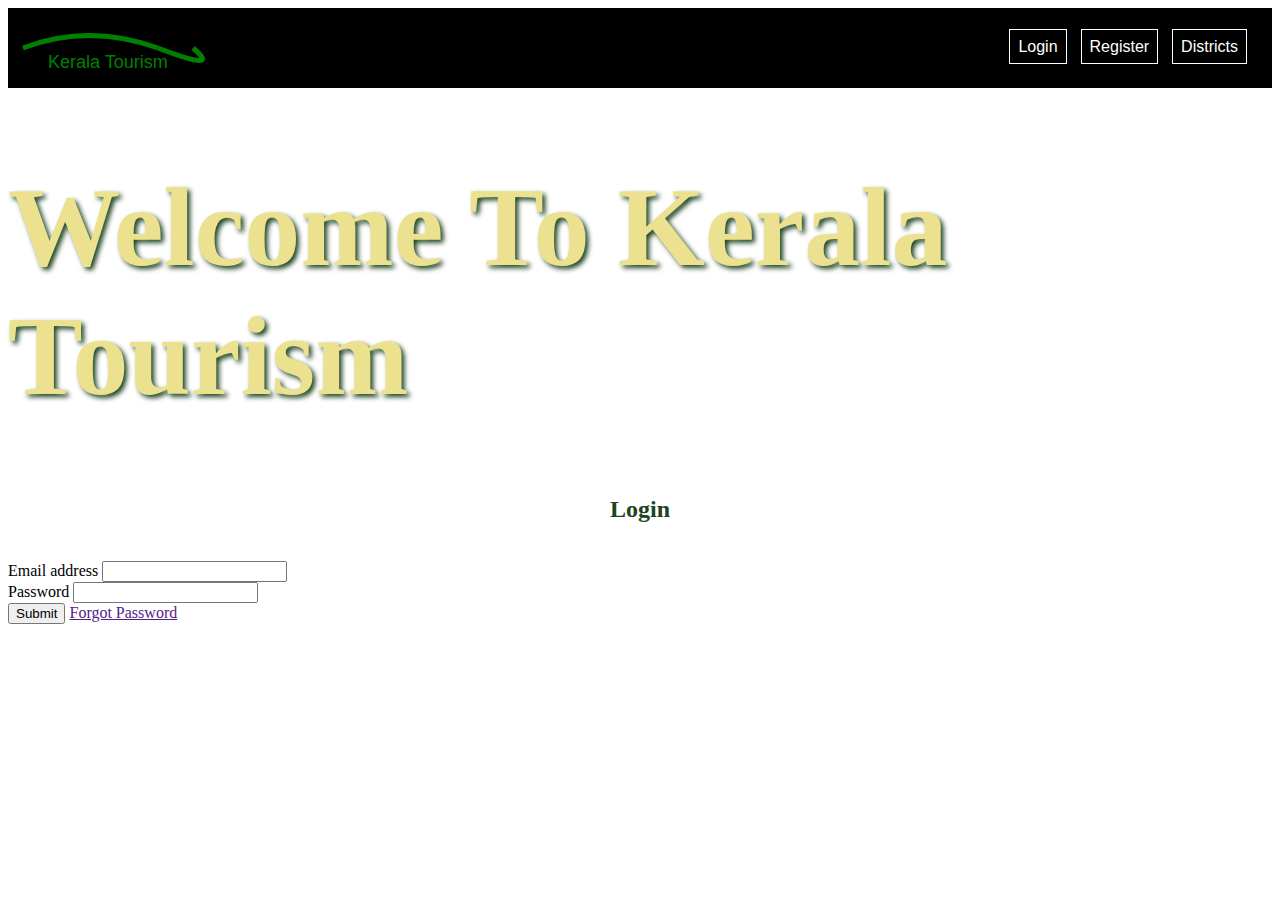
<file: login.html>
<!DOCTYPE html>
<html lang="en">
<head>
    <meta charset="UTF-8">
    <meta http-equiv="X-UA-Compatible" content="IE=edge">
    <meta name="viewport" content="width=device-width, initial-scale=1.0">
    <title>LogIn-Kerala</title>
    <link rel="stylesheet" href="keralatourism.css">
    <link href="https://cdn.jsdelivr.net/npm/bootstrap@5.3.1/dist/css/bootstrap.min.css" rel="stylesheet" integrity="sha384-4bw+/aepP/YC94hEpVNVgiZdgIC5+VKNBQNGCHeKRQN+PtmoHDEXuppvnDJzQIu9" crossorigin="anonymous" />
    <script src="https://cdn.jsdelivr.net/npm/bootstrap@5.3.1/dist/js/bootstrap.bundle.min.js" integrity="sha384-HwwvtgBNo3bZJJLYd8oVXjrBZt8cqVSpeBNS5n7C8IVInixGAoxmnlMuBnhbgrkm" crossorigin="anonymous"></script>

</head>
<body>
    <header>
        <a href="index.html">
            <svg xmlns="http://www.w3.org/2000/svg" width="200" height="75" viewBox="0 0 200 75">
                <path d="M15 40 Q80 15, 150 40" fill="none" stroke="green" stroke-width="5" />
                <path d="M150 40 Q215 65, 185 40" fill="none" stroke="green" stroke-width="5" />
                <text x="40" y="60" font-family="Arial" font-size="18" fill="green">Kerala Tourism</text>
            </svg>
         </a>
        
        <nav>
            <a href="login.html">Login</a>
            <a href="register.html">Register</a>
            <a href="districts.html">Districts</a>
        </nav>
    </header>
    <div class="container">
        <div class="row">
            <div class="col-sm-12 col-md-6 col-lg-6">
                <h1 class="coverTitle">Welcome To Kerala Tourism</h1>
            </div>
            <div class="col-sm-12 col-md-6 col-lg-6">
                <div class="login-form">
                <form novalidate>
                    <h2 class="login-heading">Login</h2>
                    <br>
                    <div class="mb-3">
                      <label for="exampleInputEmail1" class="form-label">Email address</label>
                      <input type="email" class="form-control" id="exampleInputEmail1" aria-describedby="emailHelp">
                      <!-- <div id="emailHelp" class="form-text">We'll never share your email with anyone else.</div> -->
                    </div>
                    <div class="mb-3">
                      <label for="exampleInputPassword1" class="form-label">Password</label>
                      <input type="password" class="form-control" id="exampleInputPassword1">
                    </div>
                    
                    <button type="submit" class="btn btn-success" onclick="return loginValidation()">Submit</button>
                    <a href="" class="btn btn-light">Forgot Password</a>

                </form>
                </div>
            </div>
        </div>
    </div>
    <script src="login.js"></script>
</body>
</html>
</file>
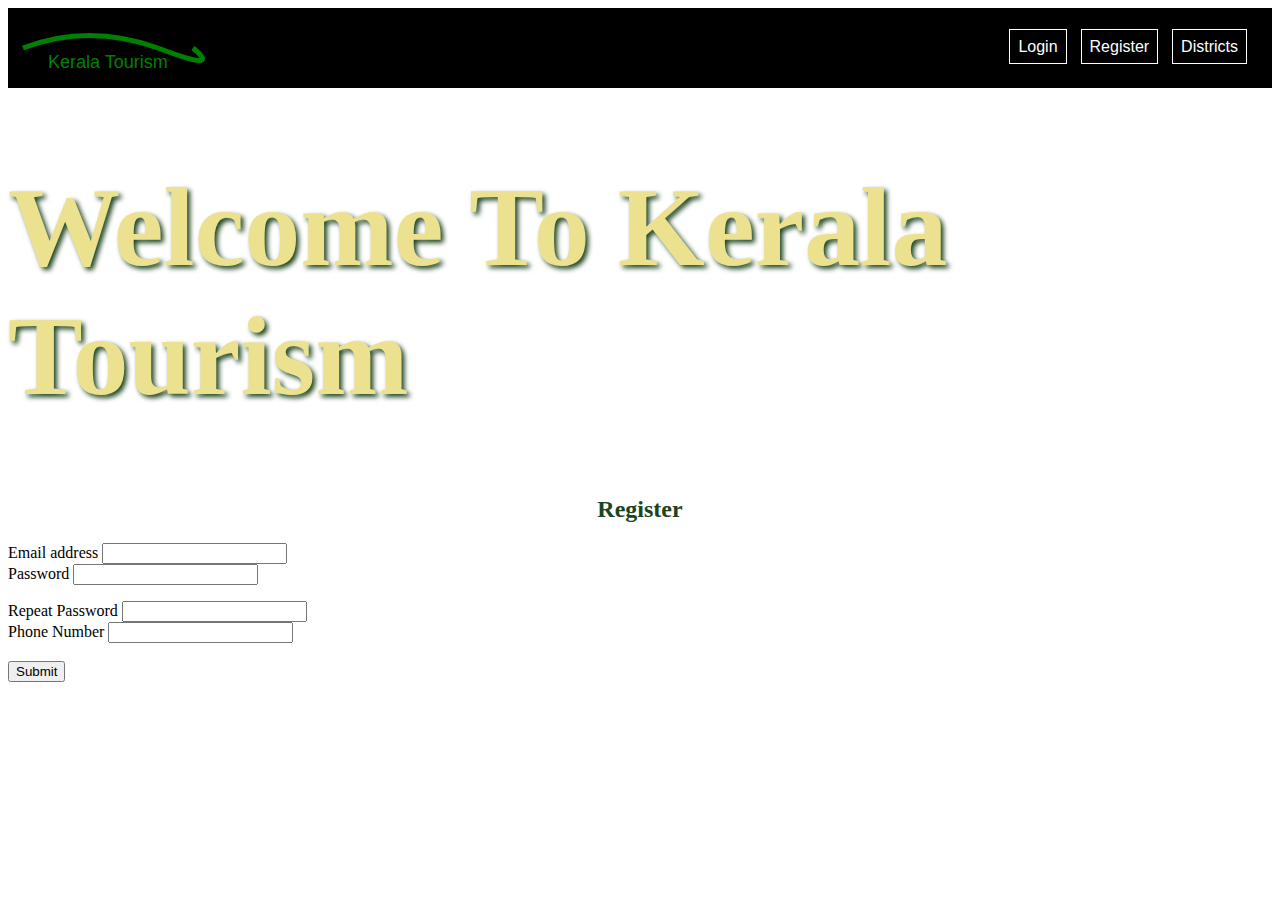
<file: register.html>
<!DOCTYPE html>
<html lang="en">
<head>
    <meta charset="UTF-8">
    <meta http-equiv="X-UA-Compatible" content="IE=edge">
    <meta name="viewport" content="width=device-width, initial-scale=1.0">
    <title>LogIn-Kerala</title>
    <link rel="stylesheet" href="keralatourism.css">
    <link href="https://cdn.jsdelivr.net/npm/bootstrap@5.3.1/dist/css/bootstrap.min.css" rel="stylesheet" integrity="sha384-4bw+/aepP/YC94hEpVNVgiZdgIC5+VKNBQNGCHeKRQN+PtmoHDEXuppvnDJzQIu9" crossorigin="anonymous" />
    <script src="https://cdn.jsdelivr.net/npm/bootstrap@5.3.1/dist/js/bootstrap.bundle.min.js" integrity="sha384-HwwvtgBNo3bZJJLYd8oVXjrBZt8cqVSpeBNS5n7C8IVInixGAoxmnlMuBnhbgrkm" crossorigin="anonymous"></script>

</head>
<body>
    <header>
        <a href="index.html">
            <svg xmlns="http://www.w3.org/2000/svg" width="200" height="75" viewBox="0 0 200 75">
                <path d="M15 40 Q80 15, 150 40" fill="none" stroke="green" stroke-width="5" />
                <path d="M150 40 Q215 65, 185 40" fill="none" stroke="green" stroke-width="5" />
                <text x="40" y="60" font-family="Arial" font-size="18" fill="green">Kerala Tourism</text>
            </svg>
         </a>
          
        <nav>
            <a href="login.html">Login</a>
            <a href="register.html">Register</a>
            <a href="districts.html">Districts</a>
        </nav>
    </header>
    <div class="container">
        <div class="row">
            <div class="col-sm-12 col-md-6 col-lg-6">
                <h1 class="coverTitle">Welcome To Kerala Tourism</h1>
            </div>
            <div class="col-sm-12 col-md-6 col-lg-6">
                <div class="login-form">
                <form novalidate>
                    <h2 class="login-heading">Register</h2>

                    <div class="mb-3">
                      <label for="InputEmail1" class="form-label">Email address</label>
                      <input type="email" class="form-control" id="InputEmail1" aria-describedby="emailHelp" onchange="emailFunction()">
                      <div>
                        <small class="text-danger pt-2 d-block" id="emailPara"></small>
                      </div>
                    </div>

                    <div class="mb-3">
                      <label for="InputPassword1" class="form-label">Password</label>
                      <input type="password" class="form-control" id="InputPassword1" onkeyup="newFunction()">
                      
                    </div>
                    <div>
                        <p id="pwdPara"></p>
                    </div>  
                                     

                    <div class="mb-3">
                        <label for="InputPassword2" class="form-label">Repeat Password</label>
                        <input type="password" class="form-control" id="InputPassword2" onchange="repeatPassword()">
                        <div>
                            <small class="text-danger pt-2 d-block" id="repeatPara"></small>
                        </div>
                    </div>

                    
                    
                    <div class="mb-3">
                        <label for="phoneId" class="form-label">Phone Number</label>
                        <input type="text" class="form-control" id="phoneId"  onkeyup="phoneFunction()">

                        <div>
                            <small class="text-danger pt-2 d-block" id="phonePara"></small>
                        </div>
                    </div>

                    
                    <br />
                    <button type="submit" class="btn btn-success" onclick="return registerValidation()">Submit</button>
                </form>
                </div>
            </div>
        </div>
    </div>
    <script src="signup.js"></script>
</body>
</html>
</file>
<file: keralatourism.css>
.body-wrapper{
    background-image: url('images/kerala.jpg');
    background-size: cover;
    background-repeat: no-repeat;
    padding: 100px 0 200px;
}
header{
    background-color: black;
    height: 5em;
    width: 100%;
}

.coverTitle {
    font-size: 700%;
    color: #ece18f;
    font-weight: bold;
    text-shadow: 3px 3px 5px #1d4421;
}

nav{
    float: right;
    margin-top: 30px;
    margin-right: 20px;
}
nav a{
    text-decoration: none;
    color: white;
    font-family: 'Lucida Sans', 'Lucida Sans Regular', 'Lucida Grande', 'Lucida Sans Unicode', Geneva, Verdana, sans-serif;
    border:1px solid;
    padding: 8px;
    margin: 5px;
    
    
}
/* .homeAnchor{
    padding: 150px 0 0 0;
}

.homeAnchor > div {
    padding-bottom: 24px;
}

.btn-info{
     margin:2em; 
}
 .mb-3{
    color: black;
    font-weight: bold;
}

.login-form{
    background-color: rgba(0, 0, 0, 0.3);
    margin-top: 20%;
    padding: 24px;
    border-radius: 8px;
}
.form-label{
    color: white;
}
.login-heading{
    text-align: center;
    color: white;
    font-weight: bold;
    font-size: 200%;
    
 } */
/* .carousel-item-active{
    background-size: cover;
    background-repeat: no-repeat;
    object-fit: cover;
} */ 

.card-container{
    display:flex;
    flex-wrap: wrap;
    background-size:cover;
    cursor: pointer;
  }
  .card-container > div {
    background-color: #f1f1f1;
    line-height: 75px;
    width: 23%;
    margin: 1%;
    
  }

  .card-image-holder{
    height: 200px;
    background-size: cover;
  }
  .districts-card{
    width: 50%;

  }
  .city-headings{
    text-align: center;
    font-weight: bold;
    font-family: Arial, Helvetica, sans-serif;
    color: #072209;
  }
  .city-attractions{
    text-align: center;
    color: #072209;
  }
  .districts-attractions{
    text-align: center;
    font-family: 'Segoe UI', Tahoma, Geneva, Verdana, sans-serif;
  }
  .carousel-caption{
    color: black;
    /* background-color: #ffffff6e */
    position:initial;
    text-align:center;
  }

  .card-title h4 {
    text-align: center;
    padding-top: 12px;
  }
  .card-image-holder:hover {
    transform: scale(1.2);
    opacity: .7;
    transition: .5s;
  }
  .card{
    overflow: hidden;
  }
  .login-heading{
    text-align: center;
    color: #1d4421;
    font-weight: bold;
  }
</file>
